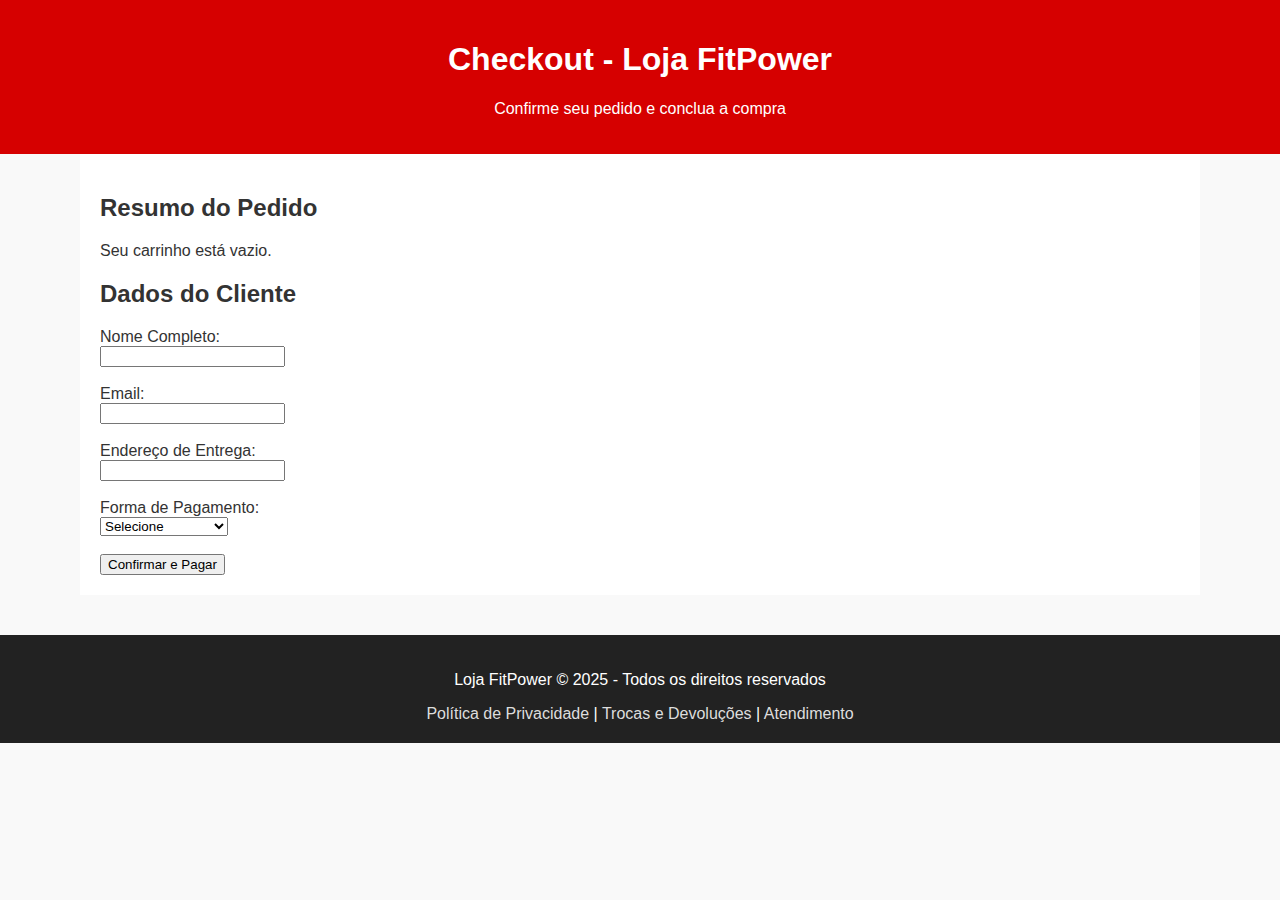
<file: checkout.html>
<!DOCTYPE html>
<html lang="pt-BR">
<head>
  <meta charset="UTF-8" />
  <meta name="viewport" content="width=device-width, initial-scale=1" />
  <meta name="description" content="Finalizar pedido - Loja FitPower">
  <link rel="stylesheet" href="styles.css" />
  <title>Finalizar Compra - Loja FitPower</title>
</head>
<body>
  <header class="topo">
    <h1>Checkout - Loja FitPower</h1>
    <p>Confirme seu pedido e conclua a compra</p>
  </header>

  <main class="container">
    <section class="resumo-pedido">
      <h2>Resumo do Pedido</h2>
      <div id="resumo"></div>
    </section>

    <section class="formulario-checkout">
      <h2>Dados do Cliente</h2>
      <form onsubmit="finalizar(); return false;">
        <label>Nome Completo:<br><input type="text" required></label><br><br>
        <label>Email:<br><input type="email" required></label><br><br>
        <label>Endereço de Entrega:<br><input type="text" required></label><br><br>
        <label>Forma de Pagamento:<br>
          <select required>
            <option value="">Selecione</option>
            <option value="pix">PIX</option>
            <option value="cartao">Cartão de Crédito</option>
            <option value="boleto">Boleto Bancário</option>
          </select>
        </label><br><br>
        <button class="btn-finalizar" type="submit">Confirmar e Pagar</button>
      </form>
    </section>
  </main>

  <footer>
    <p>Loja FitPower © 2025 - Todos os direitos reservados</p>
    <nav>
      <a href="#">Política de Privacidade</a> |
      <a href="#">Trocas e Devoluções</a> |
      <a href="#">Atendimento</a>
    </nav>
  </footer>

  <script>
    function loadCart() {
      return JSON.parse(sessionStorage.getItem('cart')) || { items: [], total: 0 };
    }

    function renderResumo() {
      const cart = loadCart();
      const resumoDiv = document.getElementById('resumo');
      if (cart.items.length === 0) {
        resumoDiv.innerHTML = '<p>Seu carrinho está vazio.</p>';
        return;
      }
      let html = '<table><tr><th>Produto</th><th>Preço</th></tr>';
      cart.items.forEach(item => {
        html += `<tr><td>${item.name}</td><td>R$ ${item.price.toFixed(2)}</td></tr>`;
      });
      html += `<tr><td><strong>Total</strong></td><td><strong>R$ ${cart.total.toFixed(2)}</strong></td></tr>`;
      html += '</table>';
      resumoDiv.innerHTML = html;
    }

    function finalizar() {
      alert('Pedido realizado com sucesso! Você receberá um e-mail com os detalhes.');
      sessionStorage.removeItem('cart');
      window.location = 'index.html';
    }

    window.onload = renderResumo;
  </script>
</body>
</html>
</file>
<file: styles.css>
body {
  margin: 0;
  font-family: 'Segoe UI', Arial, sans-serif;
  background: #f9f9f9;
  color: #333;
}
.topo {
  background: #d60000;
  color: white;
  padding: 20px;
  text-align: center;
}
.hero-banner {
  background: url('creatina-banner.jpg') center/cover no-repeat;
  height: 320px;
  display: flex;
  align-items: center;
  justify-content: center;
  color: white;
  text-align: center;
}
.hero-text h2 {
  font-size: 2.5em;
  margin-bottom: 10px;
}
.hero-text p {
  font-size: 1.2em;
}
.cta-btn {
  padding: 10px 20px;
  background: #fff;
  color: #d60000;
  border: none;
  font-weight: bold;
  border-radius: 5px;
  margin-top: 10px;
  text-decoration: none;
}
.container {
  max-width: 1080px;
  margin: auto;
  padding: 20px;
  background: #fff;
}
.galeria {
  text-align: center;
}
.thumbnails img {
  width: 60px;
  margin: 5px;
  border: 2px solid #ddd;
  cursor: pointer;
}
.preco {
  font-size: 1.6em;
  margin: 10px 0;
}
.preco-original {
  text-decoration: line-through;
  color: #777;
}
.preco-promocional {
  color: #d60000;
  font-weight: bold;
}
.btn-comprar {
  background: #d60000;
  color: white;
  border: none;
  padding: 12px 25px;
  font-size: 1em;
  border-radius: 5px;
  cursor: pointer;
}
.beneficios {
  list-style: none;
  padding-left: 0;
}
.beneficios li {
  margin: 5px 0;
}
.carrinho {
  background: #f5f5f5;
  border: 1px solid #ccc;
  padding: 10px;
  margin-top: 20px;
}
.carrinho-item {
  display: flex;
  justify-content: space-between;
  padding: 5px 0;
}
.checkout-btn {
  display: inline-block;
  background: #28a745;
  color: white;
  padding: 10px;
  text-decoration: none;
  margin-top: 10px;
  border-radius: 5px;
}
footer {
  text-align: center;
  background: #222;
  color: #fff;
  padding: 20px;
  margin-top: 40px;
}
footer a {
  color: #ddd;
  text-decoration: none;
}
.avaliacoes blockquote {
  background: #eee;
  padding: 10px;
  margin: 10px 0;
  border-left: 5px solid #d60000;
}
.faq details {
  margin-bottom: 10px;
}
.faq summary {
  font-weight: bold;
  cursor: pointer;
}
</file>
